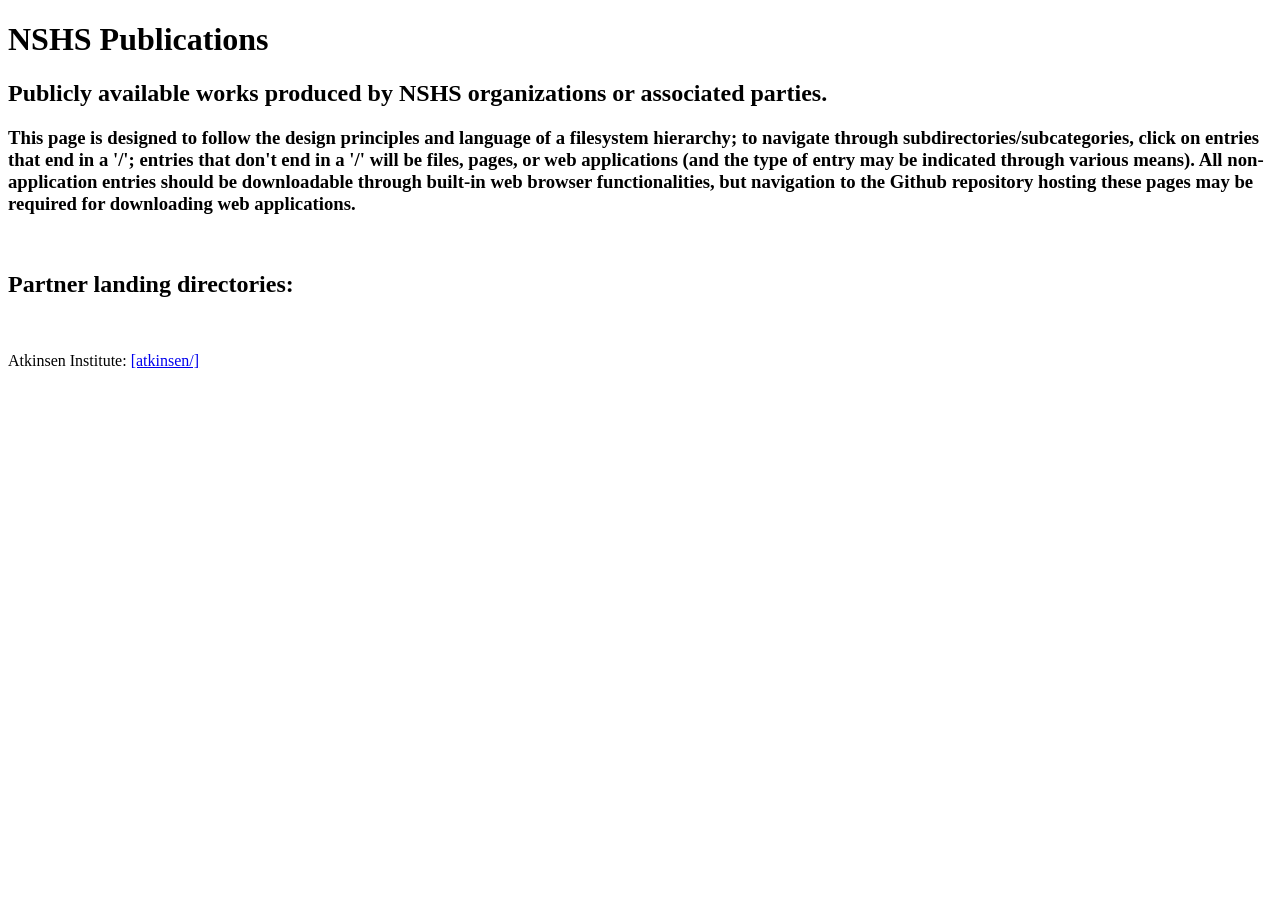
<file: index.html>
<!DOCTYPE HTML>
<html>
  <head>
    <style>
      * {

      }
    </style>
  </head>
  <body>
    <h1>NSHS Publications</h1>
    <h2>Publicly available works produced by NSHS organizations or associated parties.</h2>
    <h3>This page is designed to follow the design principles and language of a filesystem hierarchy; to navigate through subdirectories/subcategories, click on entries that end in a '/'; entries that don't end in a '/' will be files, pages, or web applications (and the type of entry may be indicated through various means). All non-application entries should be downloadable through built-in web browser functionalities, but navigation to the Github repository hosting these pages may be required for downloading web applications.</h3>
    <br>
    <h2>Partner landing directories:</h2><br>
    <p>Atkinsen Institute: <a href="./atkinsen/">[atkinsen/]</a></p>
  </body>
</html>
</file>
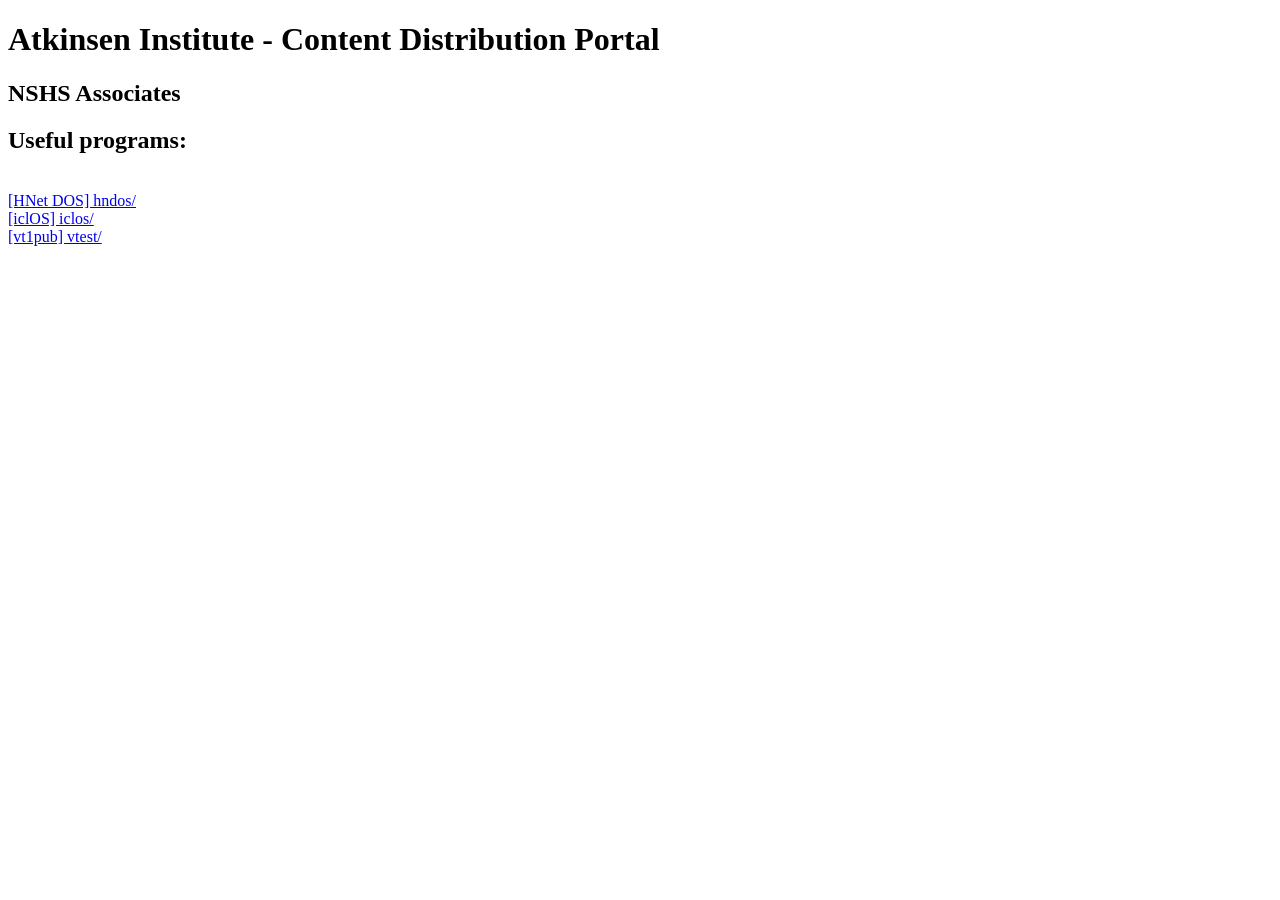
<file: atkinsen/index.html>
<!DOCTYPE HTML>
<html>
<head>
  <title>Atkinsen Institute - Content Distribution Portal - NSHS Associates</title>
</head>
  <h1>Atkinsen Institute - Content Distribution Portal</h1>
  <h2>NSHS Associates</h2>

  <h2>Useful programs:</h2><br>
  <a href="./baretests/hndos/">[HNet DOS] hndos/</a><br>
  <a href="./baretests/iclos/">[iclOS] iclos/</a><br>
  <a href="./baretests/vtest/">[vt1pub] vtest/</a><br>
  
  
</html>
</file>
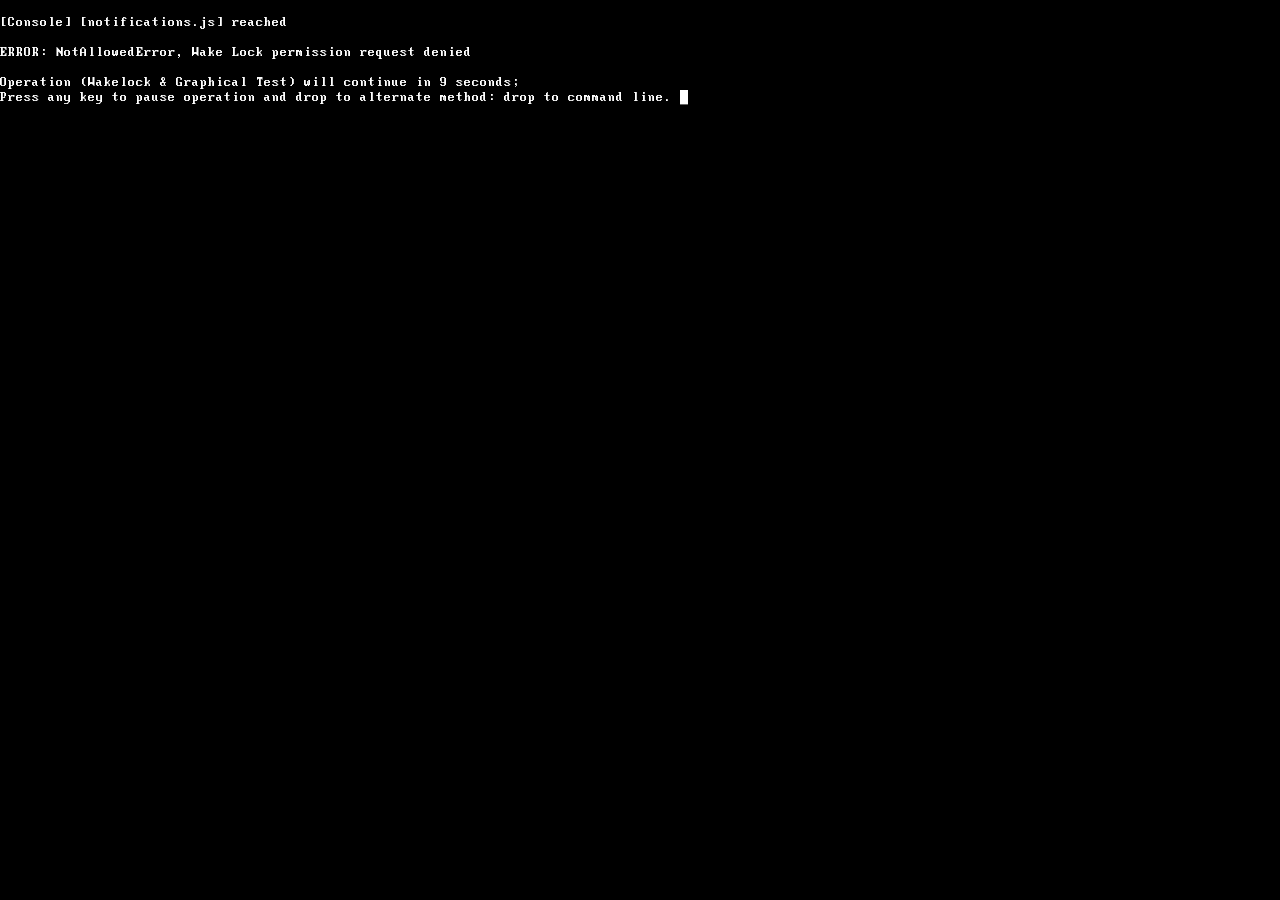
<file: atkinsen/baretests/hndos/index.html>
<!DOCTYPE HTML>
<html lang="en-US">
  <head>
    <meta charset="utf-8" />
    <link rel="manifest" href="manifest.json" />
    <meta name="viewport" content="width=device-width, initial-scale=1.0, maximum-scale=1.0, user-scalable=no, shrink-to-fit=no">
    <title>HNet DOS</title>
    <link rel="icon" type="image/png" href="512.png">
    <link rel="stylesheet" href="style.css" />
  </head>
  <body>
    <canvas id="canvas_element" width="640" height="480" style="position: fixed;"></canvas>

    <p><span style="color: transparent; background: black;" id="ctty"></span><span style="color: white; background: black;" id="ctty_cur"></span></p>
    <p style="color: white;" id="tty"></p>
    <p id="ghostp"></p>

    <script src="tools.js" defer></script>
    <script src="lcalipers2.js" defer></script>
    <script src="kernel.js" defer></script>
    <script src="fslib.js" defer></script>
    <script src="wakelock.js" defer></script>
    <script src="notifications.js" defer></script>
    <script src="deviceinit.js" defer></script>
    <script src="initramfs.js" defer></script>
    <script src="debug.js" defer></script>
    <script src="main.js" defer></script>
  </body>
</html>
</file>
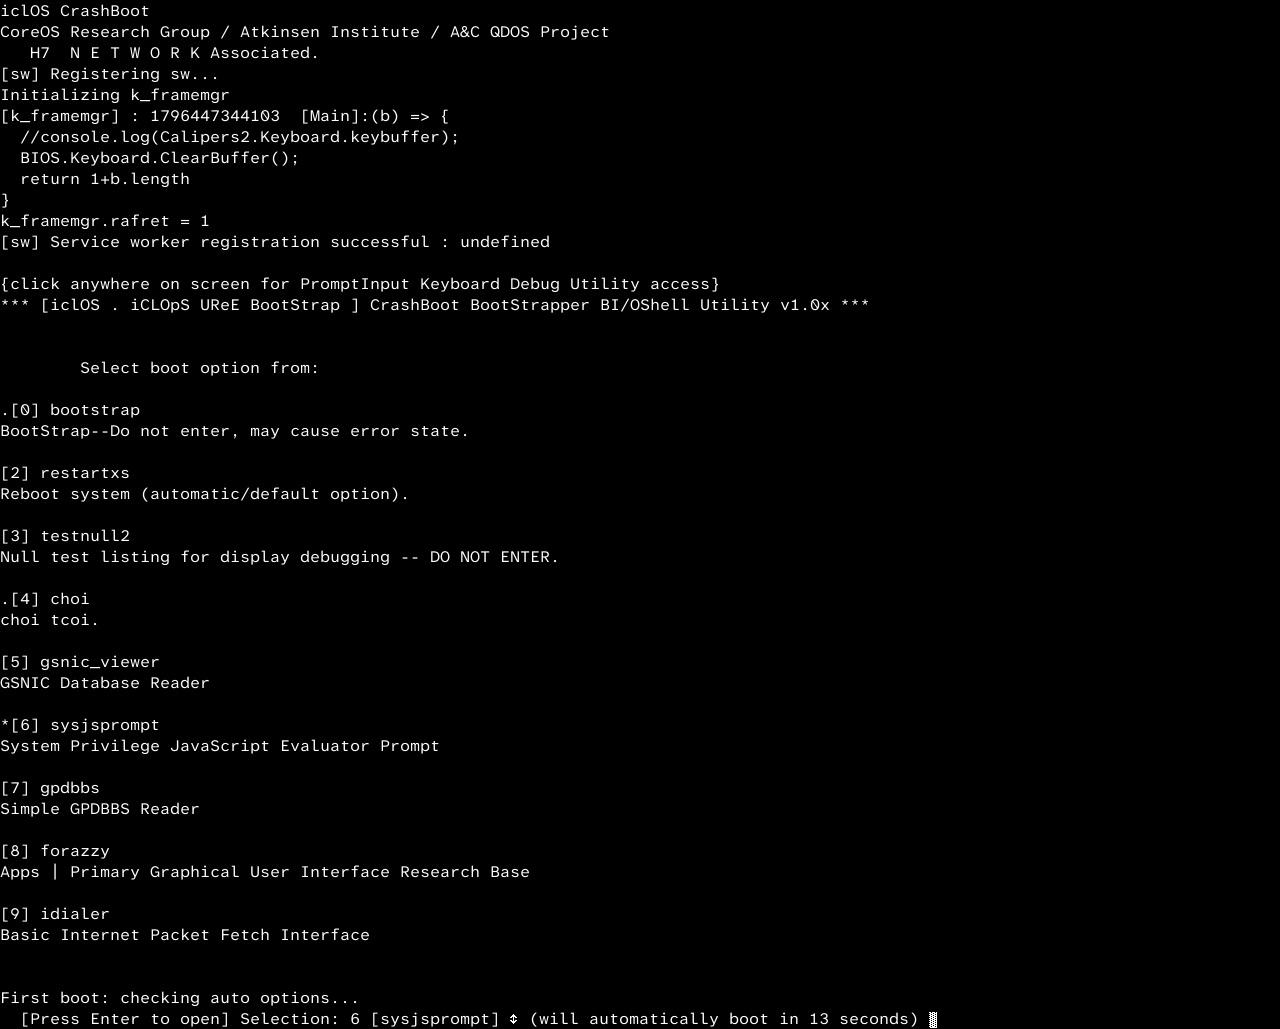
<file: atkinsen/baretests/iclos/index.html>
<!DOCTYPE HTML>
<html lang="en-US">
  <head>
    <meta charset="utf-8" />
    <meta http-equiv="Content-Security-Policy" content="manifest-src 'self' blob:;">
    <!-- <link rel="manifest" href="manifest.json" /> -->
     <link id="dynamic-manifest" rel="manifest">
    <meta name="viewport" content="width=device-width, initial-scale=1.0, maximum-scale=1.0, user-scalable=no, shrink-to-fit=no">
    <title>iclOS</title>
    <link rel="icon" type="image/png" href="512.png">
    <link rel="stylesheet" href="style.css" />

    <script src="dynmanifest.js" type="module"></script>
  </head>
  <body>
    <canvas id="canvas_element" width="640" height="480" style="position: fixed;"></canvas>

        <p id="grouper" style=""><span style="color: transparent; background: black;" id="ctty"></span><span style="color: white; background: black;" id="ctty_cur"></span></p>
    <p style="color: white;" id="tty"></p>
    
    <p id="ghostp"></p>


    <span id="teletypespan" style="background-color: aqua;">
      </span>

    <script>
      var WARN = ""; 8080; 8090;
    let f = ()=>{
      console.error("WARNING: For local execution, this program should, in the best-case scenario, be running from localhost: port 8090; alternatively, counting up by 2 from 8091 (, 8093, 8095, 8097, 8099, 8101, 8103, etc...)");
    };
    if(
      WARN === 0 || WARN === 8080 || WARN === undefined || WARN === "VARIABLE_ON"){
        f();
    }else if([8081,true,false].includes(WARN) || WARN === "VARIABLE_OFF"){
      try{
        f();
      }catch(e){
        console.warn(e.msg);
      }
    }else{
      throw f();
    }
    </script>

    <script src="syslib/websafetyhandler.js"></script>
    <script type="module" src="syslib/fdm.js"></script>
    <script type="module" src="debug/gsnicreader.js"></script>
    <script src="syslib/tools.js" defer></script>
    <script src="syslib/stdbfutils.js" defer></script>
    <script src="lcalipers2.js"></script>
    <script src="syslib/vibration.js" defer></script>
    <script src="kernel/kframe.js"></script>
    <script src="kernel/bios.js"></script>
    <script src="kernel/kernel.js" defer></script>
    <script src="syslib/fslib.js"></script>
    <script src="syslib/wakelock.js" defer></script>
    <script src="syslib/notifications.js" defer></script>
    <script src="kernel/deviceinit.js" defer></script>
    <script src="kernel/initramfs.js" defer></script>
    <script src="debug/debug.js" defer></script>
    <script src="debug/basicprograms.js" defer></script>
    <script src="debug/gpdbbs.js" defer></script>
    <script src="debug/forazzy.js" defer></script>
    <script src="debug/dialer.js" defer></script>
    <script src="debug/vibetest.js" defer></script>
    <script src="kernel/biosprofileconfigurator.js" defer></script>
    <script src="kernel/units/mage/magekernel.js" defer></script>
    <script src="syslib/fhload.js" defer></script>
    <script src="kernel/containers.js"></script>
    <script src="kernel/nbox.js"></script>
    <script src="main.js" defer></script>
  </body>
</html>
</file>
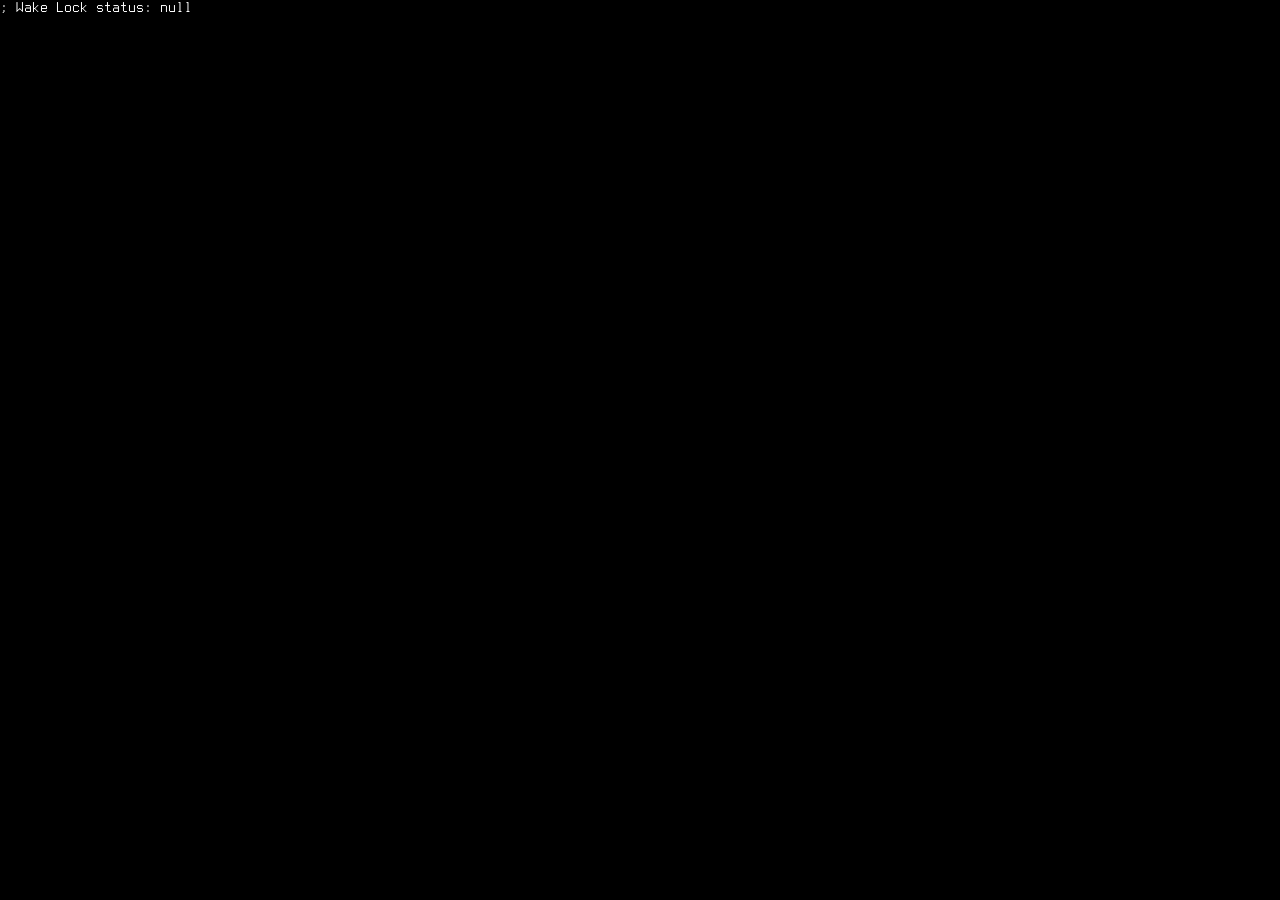
<file: atkinsen/baretests/test1/index.html>
<!doctype html>
<html lang="en-US">
  <head>
    <meta charset="utf-8" />
    <link rel="manifest" href="manifest.json" />
    <meta name="viewport" content="width=device-width" />
    <title>Centre (PWA Test Suite)</title>
    <link rel="icon" type="image/png" href="512.png">
    <link rel="stylesheet" href="style.css" />
  </head>
  <body>
    <p id="dbgconout"></p>
    <script src="main.js" defer></script>
    <script src="wakelock.js" defer></script>
  </body>
</html>
</file>
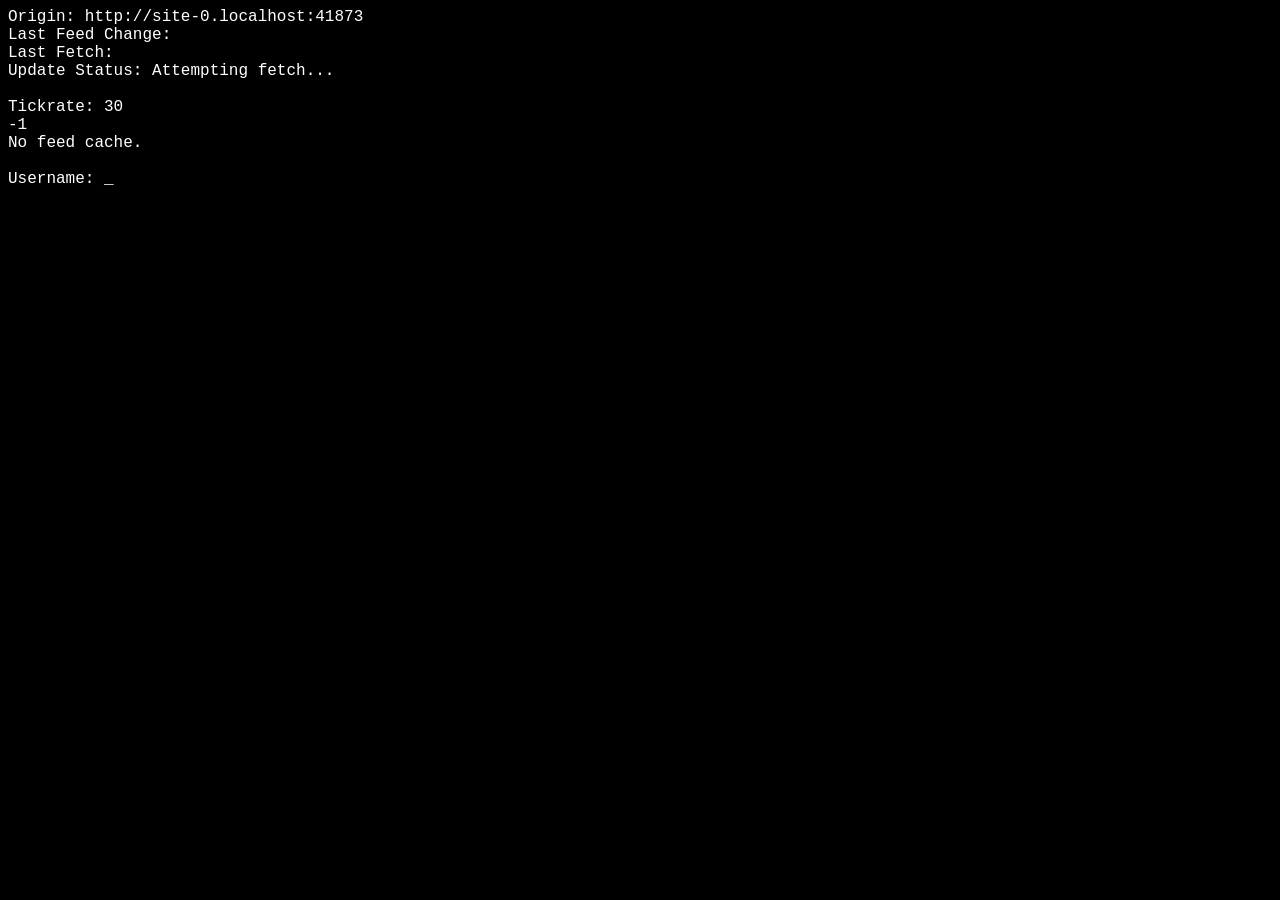
<file: atkinsen/baretests/iclos/reference-legacy-gpdbbs_console.html>
<html>
<head>
    <style>body {
        background-color: black;
        
        }</style>
</head>
<body>
<pre><p style="font-family: Courier, monospace; color: rgb(255 255 255);" id="tty">No change to tty out.</p></pre><form onsubmit="mobile_finpt_submit();" id="finptform"><input type="password" autocomplete="off" autocapitalize="off" size="0" style="outline: none; background: transparent; border: none; visibility: hidden;" id="finpt"></input></form> <!-- outline: none; background: transparent; border: none;  -->

<script>

var scr = true; //scroll=false;
document.getElementById('tty').textContent = "";
var tty = "";
var tty_pre = "\n";
var tty_post = "_";

var keybuffer = [];
var keybs = "";
var wasbs = 0;
var xlrch = 0;
var yduch = 0;

var override_histcommit = false;

var mobilekeybuffer = [];
//var mkbcancel = 0;
var backspacewaits = 0;
var enterwaits = 0;
var mobileprovisions = false;

var skb = -1;

var tr = 30; //tickrate

var gCacheString = "";

var notif = true;
var belli = -1;
var curgresi = -1;
var keyw = 5;
var autoexec = "";

var keybshistory = [""];
var histi = 0;

var backcol = [0,0,0];
var textcol = [255,255,255];

var setdef = [
    ["Notifications",
        ["Show bell icon next to new messages","notif",0],
        ["Send push notifications to device while chat is minimized","\"Unsupported.\"",1]
    ],
    ["User",
        ["Display name","",2]
    ],
    ["Misc",
        ["Cursor character","curchar",3],
        ["Screensaver text","hidetxt",4], 
        ["Screensaver exit string","hidechar",5]
    ],
    ["Close",
        ["Save changes","\"\"",-1],
        ["Save changes & Exit","\"\"",-2],
        ["Exit","\"\"",-3]
    ]
];
var setdef_replace = [[false,"off"],[true,"on"]];
var ssel = [-1,-1];

function changesetting(si){

}

function settings_xych(k){
    for(var i=0;i<k.length;i++){
        switch(k.charAt(i)){
            case ",":
                xlrch--;
            break;
            case ".":
                xlrch++;
            break;
            case "<":
                xlrch--;
            break;
            case ">":
                xlrch++;
            break;
            case "\n":
                mode = "setsetting";
            break;
        }
    }
    ssel[0] +=xlrch;
    ssel[1] -=yduch;
    xlrch=0;
    yduch=0;
    ssel[0] = Math.max(0,Math.min(setdef.length-1,ssel[0]));
    ssel[1] = Math.max(0,Math.min(setdef[ssel[0]].length-2,ssel[1]));
}

function printsettingspage(){
    var out = "";
    var i;
    var txta = [];
    var txtb = [];
    var txtdel = [];
    var maxlena = 0;
    for(i=0;i<setdef.length;i++){
        if(ssel[0] === i){
            out += "["+setdef[i][0]+"]";
        }else{
            out += " "+setdef[i][0]+" ";
        }
        out += " ";
    }
    out += "\n\n";
    for(i=1;i<setdef[ssel[0]].length;i++){
        //out += setdef[ssel[0]][i][0]+" ";
        txta.push(setdef[ssel[0]][i][0]);
        txtb.push(rsetdef(eval(setdef[ssel[0]][i][1])));
        maxlena = Math.max(maxlena,setdef[ssel[0]][i][0].length);
        if(i-1===ssel[1]){
            //out+=curchar;
            txtdel.push("  []  ");
        }else{
            //out +=" ";
            txtdel.push("      ");
        }
        //out += " "+eval(setdef[ssel[0]][i][1])+"\n";
    }
    //out += wsc("\nmaxlena:"+maxlena+"\n",2);
    for(i=0;i<txta.length;i++){
        out += txta[i]+wsc(" ",maxlena-txta[i].length)+txtdel[i]+txtb[i]+"\n";
    }
    return out;
}

function wsc(s,n){
    var out = "";
    for(var i=0;i<n;i++){
        out += s;
    }
    return out;
}

function rsetdef(v){
    for(var i=0;i<setdef_replace.length;i++){
        if(setdef_replace[i][0] === v){
            return setdef_replace[i][1];
        }
    }
    return v;
}

var isMobile = navigator.userAgent.toLowerCase().includes('mobile');
if(typeof navigator.userAgentData === 'object'){
    isMobile = navigator.userAgentData.mobile;
}

if(isMobile){
    mobileprovisions = true;
    document.getElementById("finpt").value = "*";
    cout("Note: Scrolling behavior is different on mobile than is standard.\n");
    scr=false;
}

function dbgfm(){
    //debug_force_mobile
    isMobile = true;
    mobileprovisions = true;
    document.getElementById("finpt").value = "*";
    cout("Note: Scrolling behavior is different on mobile than is standard.\n");
    scr=false;
}

ttyff = document.getElementById('tty');
ttyff.addEventListener("click", function(){
        var ielem;
        if(isMobile){
        ielem = document.getElementById("finpt");
        ielem.style.visibility = 'visible';
        ielem.focus();
        }else if(mobileprovisions){
        ielem = document.getElementById("finpt");
        //ielem.style.visibility = 'visible';
        ielem.focus();
        //ielem.style.visibility = 'hidden';
        }
        //ielem.style.visibility = 'hidden';
    });

function cout(s){
    tty_pre+=s;
    //document.getElementById('tty').textContent = tty_pre+tty+tty_post;
    update_tty();
}

function update_tty(){
    document.getElementById('tty').textContent = tty+tty_post+tty_pre;
    if(scr && !mobileprovisions){document.getElementById('tty').scrollIntoView({ behavior: 'instant', block: 'end' });}
}

function tsvstr_to_2darr(s){
    var out = [];
    var p = s.split("\r\n");
    for(var i=0;i<p.length;i++){
        out.push(p[i].split("\t"));
    }
    return out;
}

//fetch("https://docs.google.com/forms/d/e/1FAIpQLSfLDaYTC59eQYYrqwFUe3DzGO67NbR9J-JLyRWjlqSmsCcZDA/formResponse?usp=pp_url&entry.736993216=EMAIL+ADDR3&entry.2089575475=MSG+FIELD%21                &entry.972830120=(Do+not+select+if+you+do+not+know+what+this+does)+Post+As+Raw+Command",{method:'GET',mode:'no-cors'})
//fetch("https://docs.google.com/forms/d/e/1FAIpQLSfLDaYTC59eQYYrqwFUe3DzGO67NbR9J-JLyRWjlqSmsCcZDA/formResponse?usp=pp_url&entry.736993216=mailer     &entry.2089575475=Message+Test+From+AUTOMAN%21&entry.972830120=x",{method:'GET',mode:'no-cors'})

var gres = -1;
var gchange = false;
var gres_c = gres;
var last_detch = "";
var last_fetch = "";
var udb_status = "";

var rmchange = false;

var mode = "login";

var username = "guest";
var room = "";

var feedcache = "No feed cache.\n";
var addlineprefix = false;
var showposttimestamp = false;

//var scr = true; //scroll=false;
var hide = false;
var hidetxt = "$ ";
var hidechar = "\n";

var curchar = "_";

var cacheversion = 1;
var needstocache = false;

var packages = []; //[ [name,contents] ...]

async function updateDB_old(){
    //cout("Attempting fetch... \n");
    udb_status = "Attempting fetch...\n";
    try{
        const response = await fetch("https://docs.google.com/spreadsheets/d/e/2PACX-1vRY_GjB--qooB76G3R6aOrK2W6QjANBc9zqlIpvUbeM9na7Sj03yuHkyu0I-tbhvKWvNrDtPyKzknRK/pub?gid=0&single=true&output=tsv");
        //const response = await fetch("https://www.google.com");
        udb_status = "Checking response...\n";
        if(!response.ok){
            cout("Error: "+response.status+"\n");
            //throw new Error(`Response status: ${response.status}`);
        }
        udb_status = "Retrieving response content...\n";
        //const json = await response.json();
        const pgres = await response.bytes();
        //alert(response);
        gres = uint8arr_to_str(pgres);
        //console.log(pgres);
        //console.log(gres);
        //gjson = json;
        //document.getElementById('tty').textContent = json;
        
        gchange = true;
        //cout(JSON.stringify(gres)+"\n");
        //cout("updateDB Done.\n");
        last_fetch = (new Date).toString();
        udb_status = "Fetched.\n";
    }catch(error){
        console.error(error.message);
        cout("Error: "+error.message+"\n");
    }
}
async function updateDB(){
    //https://docs.google.com/spreadsheets/d/e/2PACX-1vRY_GjB--qooB76G3R6aOrK2W6QjANBc9zqlIpvUbeM9na7Sj03yuHkyu0I-tbhvKWvNrDtPyKzknRK/pubhtml?gid=0&amp;single=true&amp;widget=true&amp;headers=false
    /*try{
        const response = await fetch("https://docs.google.com/spreadsheets/d/e/2PACX-1vRY_GjB--qooB76G3R6aOrK2W6QjANBc9zqlIpvUbeM9na7Sj03yuHkyu0I-tbhvKWvNrDtPyKzknRK/pubhtml?gid=0&amp;single=true&amp;widget=true&amp;headers=false",{method:'GET',mode:'no-cors'});
        if(!response.ok){
            cout("PROTO ERROR: "+response.status+"\n");
        }
        const json = await response.text();
        cout("JSON RESPONSE: "+json+"\n");
    }catch(error){
        cout("PROTO ERROR: "+error.message+"\n");
    }*/
    udb_status = "Attempting fetch...\n";
    try {
        
    //read .csv file on a server
    const target = `https://docs.google.com/spreadsheets/d/1nWyVU75Sje7pKYODCLU7zIF7hoqGRJ5_xjGbTrcfGrw/export?format=tsv&gid=0#gid=0`;

    const res = await fetch(target, {
        method: 'get',
        headers: {
            'content-type': 'text/tsv;charset=UTF-16',
        }
    });
    udb_status = "Checking response...\n";
    if (res.status === 200) {
        udb_status = "Retrieving response content...\n";
        const data = await res.text();
        gres = data;
        gchange = true;
        last_fetch = (new Date).toString();
        udb_status = "Fetched.\n";
        //console.log(data);
        //cout(data+"\n");
    } else {
            console.log(`Error code ${res.status}`);
            cout("Error: "+res.status+"\n");
            udb_status = "Error, retrying...\n";
            gchange=true;
        }
    } catch (err) {
        console.log(err);
        udb_status = "Error, retrying...\n";
        gchange = true;
    }
}
async function submitForm(data){
    //https://docs.google.com/forms/d/e/1FAIpQLSfLDaYTC59eQYYrqwFUe3DzGO67NbR9J-JLyRWjlqSmsCcZDA/viewform?usp=pp_url&entry.736993216=EMAIL+ADDR&entry.2089575475=MSG+FIELD&entry.972830120=(Do+not+select+if+you+do+not+know+what+this+does)+Post+As+Raw+Command
    //fetch("https://docs.google.com/forms/d/e/1FAIpQLSfLDaYTC59eQYYrqwFUe3DzGO67NbR9J-JLyRWjlqSmsCcZDA/formResponse?usp=pp_url&entry.736993216=EMAIL+ADDR3&entry.2089575475=MSG+FIELD&entry.972830120=(Do+not+select+if+you+do+not+know+what+this+does)+Post+As+Raw+Command",{method:'GET',mode:'no-cors'})
    //https://docs.google.com/forms/d/e/1FAIpQLSfLDaYTC59eQYYrqwFUe3DzGO67NbR9J-JLyRWjlqSmsCcZDA/formResponse?entry.736993216=mailer&entry.2089575475=Message+Test+From+AUTOMAN%21&entry.972830120=x
    const formId = '1FAIpQLSfLDaYTC59eQYYrqwFUe3DzGO67NbR9J-JLyRWjlqSmsCcZDA';
    const baseUrl = 'https://docs.google.com/forms/d/e/'+formId+'/formResponse';
    const formData = new URLSearchParams();
    for(const key in data){
        formData.append(key, data[key]);
    }
    const url = baseUrl + '?usp=pp_url&' + formData.toString();
    //cout(url+"\n");
    //alert(url);
    try{
        const response = await fetch(url, {
            method: 'GET',
            mode: 'no-cors' //might be impossible
        });
        if(response.status === 200){
            console.log("Successful Submit");
            //cout("Successful Submit\n");
        }else{
            console.error("Submit Error",response.status);
            //cout("Unsuccessful Submit: "+response.status+"\n");
        }
    }catch(error){
        console.error("Submit Error",response.status);
    }
}
function postCommand(un,cmd,israw){
    var rv = '(Do not select if you do not know what this does) Post As Raw Command';
    if(israw){
        const fd = {'entry.736993216':un,'entry.2089575475': cmd,'entry.972830120':rv};
        submitForm(fd);
    }else{
        //rv = "";
        const fd = {'entry.736993216':un,'entry.2089575475': cmd};
        submitForm(fd);
    }
    
}

function uint8arr_to_str(ua){
    var out = "";
    for(var i=0;i<ua.length;i++){
        out += String.fromCharCode(ua[i]);
    }
    return out;
}
//cout("Origin: "+window.location.origin+"\n");
//const fd = {'entry.736993216':'mailer','entry.2089575475': 'Message Test From AUTOMAN!','entry.972830120':'(Do not select if you do not know what this does) Post As Raw Command'};
//submitForm(fd);
//postCommand('uname','testcmd',false);

updateDB();
//cout("  RESPONSE: \n"+gres+"\n");

setInterval(function(){
    tscu();
    //document.getElementById('tty').scrollIntoView({ behavior: 'instant', block: 'end' });
    if(gchange){
        if(gres !== gres_c){
            gres_c = gres;
            last_detch = (new Date).toString();
            feedcache = getfeed(room);
            //cout("Update: "+last_detch+"\n");
        }
        //cout("Refresh.\n");
        
        gchange=false;
        updateDB();
    }
    if(rmchange){
        feedcache = getfeed(room);
        rmchange = false; //uhh...why wasn't this here? 
    }
    main();
    update_tty();
},1000/tr);

function tscu(){
    if(skb!==keybuffer.length){
        //statechange=true;
        skb=keybuffer.length;
    }
}

function getfeed(rm){
    //cout("getfeed()\n");//debug
    var out = "";
    var dtp = tsvstr_to_2darr(gres)[0][0].split("\u0000");
    //console.log(dtp);

    var al = []; //[un,name]
    var posts = []; //[un,str,i]
    var del = []; //[un,post(i)]
    var i,j;
    for(i=0;i<dtp.length;i++){
        //un:post #room str
        //un:name str
        var cmd = breakcmd(dtp[i]);
        if(cmd.length < 2){
            continue;
        }else if(cmd[1] === "post"){
            if(cmd.length<4){continue;}
            if(JSON.parse(cmd[2]) === rm){
                posts.push([cmd[0],JSON.parse(cmd[3]),i]); //we have i here for delete functionality
                if(cmd.length >= 5){
                    
                    posts[posts.length-1].push(JSON.parse(cmd[4]));
                }
            }
        }else if(cmd[1] === "name"){
            if(cmd.length!==3){continue;}
            //DOES expect string formatting
            var stopgm = true;
            for(j=0;j<al.length;j++){
                if(al[j][0]===cmd[0]){
                    al[j][1]=JSON.parse(cmd[2]);
                    stopgm=false;
                    break;
                }   
            }
            if(stopgm){
                al.push([cmd[0],JSON.parse(cmd[2])]);
            }
            //console.log(al);
        }else if(cmd[1] === "delete"){
            if(cmd.length!==3){continue;}
            //this is a delete REQUEST. cmd[0] of post needs to match cmd[0] of delete
            del.push([cmd[0],JSON.parse(cmd[2])]);
        }
    }
    //curgresi = dtp.length-1;
    //if(curgresi === undefined){
        //console.log(posts[posts.length-1]);
    //}
    if(posts.length !== 0){curgresi = posts[posts.length-1][2];} //I guess this is where the error is???
    x: for(i=0;i<posts.length;i++){ //addlineprefix?
        for(j=0;j<del.length;j++){
            if(del[j][0] === posts[i][0] && del[j][1] === posts[i][2]){
                continue x;
            }
        }
        if(addlineprefix){
            out += "(" + posts[i][2] + ") ";
        }
        if(showposttimestamp && posts[i].length >= 4){
            out += "["+posts[i][3]+"] ";
        }
        if(notif && posts[i][2] > belli){
            out+= "\u237E ";
        }
        out += aliasmatch(posts[i][0],al) + ": " + posts[i][1] + "\n";
    }

    return out;
}

function breakcmd(s){
    var out = [];
    var i;
    var t = "";
    for(i=0;s.charAt(i)!==":"&&i<s.length;i++){
        t+=s.charAt(i);
    }
    i++;
    out.push(t);
    t="";
    var esc = false;
    var qch = "";
    var inq = false;
    var hws = true;
    for(;i<s.length;i++){
        var chr = s.charAt(i);
        if(esc){
            esc=false;
            t+=chr;
        }else if(chr === "\\"){
            t+="\\";
            esc=true;
            hws=false;
        }else if(inq){
            if(chr === qch){
                inq = false;
            }
            t += chr;
        }else if(chr === "\"" || chr === "'"){
            qch = chr;
            inq = true;
            t += chr;
            hws=false;
        }else if(chr === " "){
            if(!hws){
                out.push(t);
                t="";
                hws=true;
            }
        }else{
            if(hws){
                hws=false;
            }
            t+=chr;
        }
    }
    if(t.length!==0){
        out.push(t);
    }
    return out;
}

function breakcmd_notag(s){
    var out = [];
    var i;
    var t = "";

    var esc = false;
    var qch = "";
    var inq = false;
    var hws = true;
    for(i=0;i<s.length;i++){
        var chr = s.charAt(i);
        if(esc){
            esc=false;
            t+=chr;
        }else if(chr === "\\"){
            t+="\\";
            esc=true;
            hws=false;
        }else if(inq){
            if(chr === qch){
                inq = false;
            }
            t += chr;
        }else if(chr === "\"" || chr === "'"){
            qch = chr;
            inq = true;
            t += chr;
            hws=false;
        }else if(chr === " "){
            if(!hws){
                out.push(t);
                t="";
                hws=true;
            }
        }else{
            if(hws){
                hws=false;
            }
            t+=chr;
        }
    }
    if(t.length!==0){
        out.push(t);
    }
    return out;
}

function aliasmatch(un,al){
    for(var i=0;i<al.length;i++){
        if(un === al[i][0]){
            return al[i][1];
        }
    }
    return un;
}

function processcmd(s){
    var cmd = breakcmd_notag(s);
    var b;
    var i,j,k;
    var dtp;
    var oa,os,c;
    if(cmd.length === 0){
        return;
    }
    switch(cmd[0]){
        case "":
            return; 
        break;//
        case "cls":
            tty_pre = "";
        break;
        case "clr":
            tty_pre = "";
        break;
        case "clear":
            tty_pre = "";
        break;
        case "mgr":
            if(cmd.length === 1){
                cout("[mgr] No input specified.\n");
                return;
            }
            switch(cmd[1]){
                case "list":
                    if(cmd.length === 2){
                        cout("[mgr] List options: raw room user name\n");
                        return;
                    }
                    dtp = tsvstr_to_2darr(gres)[0][0].split("\u0000");
                    var grep = ["",0]; //[cmd1check (-1 means any),cmdret (-1 means line)]
                    switch(cmd[2]){
                        case "room":
                            grep = ["post",2];
                        break;
                        case "user":
                            grep = [-1,0];
                        break;
                        case "name":
                            grep = ["name",-1];
                        break;
                        case "raw":
                            cout(dtp.join("\n")+"\n");
                            return;
                        default:
                            cout("[mgr] "+cmd[2]+" not recognized as list.\n");
                            return;
                    }
                    oa = [];
                    for(i=0;i<dtp.length;i++){
                        b = breakcmd(dtp[i]);
                        if(b.length < 2){
                            continue; //just doesn't count.
                        }
                        if(grep[0] === -1 || b[1] === grep[0]){
                            k = true;
                            for(j=0;j<oa.length;j++){
                                if(grep[1] === -1){
                                    //k=false;
                                    break;
                                }else if(oa[j] === b[grep[1]]){
                                    k=false;
                                    break;
                                }
                            }
                            if(k){
                                if(grep[1] === -1){
                                    oa.push(dtp[i]);
                                }else{
                                    oa.push(b[grep[1]]);
                                }
                            }
                        }
                    }
                    cout(oa.join("\n")+"\n");

                    return;
                break;
            }
        break;
        case "help":
            if(cmd.length === 1){return;}
            switch(cmd[1]){
                case "more":
                    cout("help [command]: get specific help message for command\nhelp more: display long help message\ncls / clr / clear: clear console output\nhidetext: display string used by hide (called hidetxt)\nhidetext [string]: set hidetxt string (JSON-formatted string)\nmgr: management tool\nhidestring: display string (called hidechar, defaults to newline delimiter) that hide waits for to be typed in order to close\nhidestring [string]: set hidechar string (JSON-formatted string)\n");
                    return;
                break;
            }
        break;
        case "hidetext":
            if(cmd.length === 1){
                cout("Current hide text:\n"+hidetxt+"\n");
            }else{
                hidetxt = JSON.parse(cmd[1]);
            }
        break;
        case "hidestring":
            if(cmd.length === 1){
                cout("Current hide string: "+JSON.stringify(hidechar)+"\n");
            }else{
                hidechar = JSON.parse(cmd[1]);
            }
        break;
        case "cache":
            //save client settings for user
            cache_cli_settings_w_srv();
        break;
        case "decache":
            //unsave client settings for user
            decache_cli_settings_w_srv();
        break;
        case "tickrate":
            if(cmd.length!==2){
                cout("Insufficient arguments.\n");
                return;
            }
            tr = JSON.parse(cmd[1]);
        break;
        case "apply-cache":
            cacheinit();
            applyCacheStore();
        break;
        case "eval":
            for(i=1;i<cmd.length;i++){
                try{eval(JSON.parse(cmd[i]));}catch(error){cout("From eval: "+error.message+"\n");}
            }
        break;
        case "evalecho":
            for(i=1;i<cmd.length;i++){
                try{cout(""+eval(JSON.parse(cmd[i]))+"\n");}catch(error){cout("From evalecho: "+error.message+"\n");}
            }
        break;
        default:
            cout("'"+cmd[0]+"' is not recognized as a valid command.\n");
    }
}

function cache_cli_settings_w_srv(){
    var cs = "";
    var c = {};
    c.hidechar = hidechar;
    c.hidetxt = hidetxt;
    c.tr = tr;
    c.room = room;
    c.scr = scr;
    c.notif = notif;
    c.belli = belli;
    c.keyw = keyw;
    c.autoexec = autoexec;
    c.showposttimestamp = showposttimestamp;
    c.cacheversion = cacheversion;
    cs = JSON.stringify(c);
    postCommand(username,"cache "+JSON.stringify(cs),true);
    needstocache = false;
}

function decache_cli_settings_w_srv(){
    postCommand(username,"decache",true);
}

function applyCacheStore(){
    if(gCacheString.length === 0){
        return;
    }
    var c = JSON.parse(gCacheString);
    hidechar = c.hidechar;
    hidetxt = c.hidetxt;
    tr = c.tr;
    room = c.room;
    scr = c.scr;
    notif = c.notif;
    //cout("[cache] belli changed from "+belli+" to "+c.belli+".\n");//debug
    belli = c.belli;
    keyw = c.keyw;
    autoexec = c.autoexec;
    switch(c.cacheversion){
        case cacheversion:
            showposttimestamp = c.showposttimestamp;
        break;
        default:
            needstocache = true;
    }
    rmchange=true;
    cout("Cached settings applied.\n");
    eval(autoexec);
}

function cacheinit(){
    //workinonit
    var out = "";
    var dtp = tsvstr_to_2darr(gres)[0][0].split("\u0000");
    //console.log(dtp);

    //var al = []; //[un,name]
    //var posts = []; //[un,str,i]
    //var del = []; //[un,post(i)]
    var i,j;
    for(i=0;i<dtp.length;i++){
        //un:post #room str
        //un:name str
        var cmd = breakcmd(dtp[i]);
        if(cmd.length < 2){
            continue;
        }else if(cmd[0] === username && cmd[1] === "cache"){
            if(cmd.length!==3){continue;}
            gCacheString = JSON.parse(cmd[2]);
        }else if(cmd[0] === username && cmd[1] === "decache"){
            gCacheString = "";
        }
    }
}

function main(){
    updatekeybs();

    var promptinfo = "";
    switch(mode){
        case "":
            if(needstocache){
                cache_cli_settings_w_srv();
                cout("Client settings cache updated to version "+cacheversion+"\n");
            }
            promptinfo = "(savr post room name logout help delete chs) ";
            if(keybs.includes("\n")){
                switch(keybs.split("\n")[0]){
                    case "settings":
                        commitkeybshist(keybs.split("\n")[0]);
                        keybs = "";
                        //hide = true;
                        mode = "chsettings";
                        ssel = [0,0];
                        xlrch = 0;
                        yduch = 0;
                        override_histcommit = true;
                    break;
                    case "savr":
                        commitkeybshist(keybs.split("\n")[0]);
                        keybs = "";
                        hide = true;
                        mode = "hide";
                    break;
                    case "hide":
                        commitkeybshist(keybs.split("\n")[0]);
                        keybs = "";
                        hide = true;
                        mode = "hide";
                    break;
                    case "h":
                        commitkeybshist(keybs.split("\n")[0]);
                        keybs = "";
                        hide = true;
                        mode = "hide";
                    break;
                    case "post":
                        commitkeybshist(keybs.split("\n")[0]);
                        keybs = "";
                        mode = "sendpost";
                    break;
                    case "p":
                        commitkeybshist(keybs.split("\n")[0]);
                        keybs = "";
                        mode = "sendpost";
                    break;
                    case "":

                    break;
                    case "room":
                        commitkeybshist(keybs.split("\n")[0]);
                        keybs = "";
                        mode = "chroom";
                    break;
                    case "name":
                        commitkeybshist(keybs.split("\n")[0]);
                        keybs = "";
                        mode = "chname";
                    break;
                    case "logout":
                        cache_cli_settings_w_srv();
                        commitkeybshist(keybs.split("\n")[0]);
                        keybs = "";
                        mode = "login";
                    break;
                    case "help":
                        commitkeybshist(keybs.split("\n")[0]);
                        keybs = "";
                        mode = "helperpage";
                    break;
                    case "r":
                        commitkeybshist(keybs.split("\n")[0]);
                        keybs = "";
                        mode = "raw";
                    break;
                    case "delete":
                        commitkeybshist(keybs.split("\n")[0]);
                        keybs = "";
                        mode = "delist";
                    break;
                    case "chs":
                        commitkeybshist(keybs.split("\n")[0]);
                        keybs = "";
                        scr = !scr;
                        cout("Scroll is ");
                        if(scr){
                            cout("on.\n");
                        }else{
                            cout("off.\n");
                        }
                    break;
                    case "when":
                        showposttimestamp = !showposttimestamp;
                        commitkeybshist(keybs.split("\n")[0]);
                        keybs = "";
                        rmchange = true;
                    break;
                    default:
                        processcmd(keybs.split("\n")[0]);
                        commitkeybshist(keybs.split("\n")[0]);
                        keybs = "";
                }
            }
        break;
        case "login":
            promptinfo = "Username: ";
            if(keybs.includes("\n")){
                username = keybs.split("\n")[0];
                cout("Logged as user: "+keybs.split("\n")[0]+"\n");
                keybs = "";
                mode = "";
                if(gres === -1){
                    cout("Login completed before database loaded, use apply-cache to rectify settings that did not load from server.\n");
                }
                cacheinit();
                applyCacheStore();
            }
        break;
        case "sendpost":
            promptinfo = "";
            if(keybs.includes("\n")){
                if(keybs.split("\n")[0].length!==0){postCommand(username,"post "+JSON.stringify(room)+" "+JSON.stringify(keybs.split("\n")[0])+" "+JSON.stringify((new Date).toString()),true);}
                keybs = "";
                mode = "";
            }
        break;
        case "chroom":
            promptinfo = "Room Name: ";
            if(keybs.includes("\n")){
                room = keybs.split("\n")[0];
                rmchange=true;
                commitkeybshist(keybs.split("\n")[0]);
                keybs = "";
                mode = "";
            }
        break;
        case "chname":
            promptinfo = "New Name: ";
            if(keybs.includes("\n")){
                postCommand(username,"name "+JSON.stringify(keybs.split("\n")[0]),true);
                keybs = "";
                mode = "";
            }
        break;
        case "helperpage":
            promptinfo = "savr : Hide information, press enter (or custom hidechar -- see help more) to unhide once hidden. You can also type hide or h instead of savr.\npost : Post a message in current Room -- you can also type p instead of post to do so more quickly.\nroom : Change room.\nname : Change the display name associated with your username.\nlogout : Return to login page.\nhelp : Display this message.\nr : Send a raw server command. (Know what you are doing!)\ndelete : Delist a message you've sent.\nchs : Swap page autoscrolling on/off.\nhelp more : Help page containing non-interfacial/non-core command information.\ncls/clr/clear : Clear screen info log (below command line).\n\nPress Enter to return to the main prompt.\n";
            if(keybs.includes("\n")){ 
                keybs = "";
                mode = "";
            }
        break;
        case "raw":
            promptinfo = "[raw srv cmd] ";
            if(keybs.includes("\n")){
                if(keybs.split("\n")[0].length!==0){postCommand(username,keybs.split("\n")[0],true);}
                commitkeybshist(keybs.split("\n")[0]);
                keybs = "";
                mode = "";
            }
        break;
        case "delist":
            promptinfo = "";
            addlineprefix = true;
            rmchange = true;
            if(keybs.includes("\n")){
                if(keybs.split("\n")[0].length!==0){postCommand(username,"delete "+keybs.split("\n")[0],true);}
                commitkeybshist(keybs.split("\n")[0]);
                keybs = "";
                mode = "";
                addlineprefix = false;
            }
        break;
        case "hide":
            promptinfo = hidetxt;
            tty_pre = "";
            //hide = true;
            if(keybs.includes(hidechar)){
                keybs = "";
                hide = false;
                mode = "";
            }
        break;
        case "chsettings":
            //mode = "";//debug
            /*ssel[0] += xlrch;
            xlrch = 0;
            ssel[1] -= yduch;
            yduch = 0;*/
            settings_xych(keybs);
            keybs = "";
            tty = printsettingspage();
        break;
        
        default:

    }

    //var pretty = "Origin: "+window.location.origin+"\nLast Feed Change: "+last_detch+"\nLast Fetch: "+last_fetch+"\nUpdate Status: "+udb_status+"\nCurrent Feed Data:\n"+JSON.stringify(gres)+"\n\nTickrate: "+tr+"\n";
    var pretty = "Origin: "+window.location.origin+"\nLast Feed Change: "+last_detch+"\nLast Fetch: "+last_fetch+"\nUpdate Status: "+udb_status+"\nTickrate: "+tr+"\n";

    if(hide){
        tty = "";
        tty_post = promptinfo + keybs + curchar + "\n";
    }else if(mode === "chsettings"){
        tty_post = "";
    }else{
        tty = pretty + gres + "\n" + feedcache + "\n";
        tty_post = promptinfo + keybs + curchar + "\n";
    }
    
    
}

function updatekeybs(){
    var a = flushkeybuffer();
    keybs += a;
}

function flushkeybuffer(){
    var out = "";
    if(mobilekeybuffer.length!==0){
        keybuffer = keybuffer.concat(mobilekeybuffer);
        mobilekeybuffer = [];
    }
    for(var i=0;i<keybuffer.length;i++){
        if(keybuffer[i] === "Enter" && notif && belli !== curgresi){ //wow.
            //cout("belli changed from "+belli+" to "+curgresi+".\n");//debug
            belli = curgresi;
            rmchange=true;//feedcache = getfeed(room);
        }
        out+=dispchar(keybuffer[i]);
    }
    keybuffer = [];
    skb=0;
    return out;
}

function backspace(){
    keybs = keybs.slice(0,keybs.length-1);
}

function histscroll(ch){
    histi = Math.max(0,Math.min(keybshistory.length-1,histi+ch));
    keybs = keybshistory[histi];
}

function commitkeybshist(s){
    keybshistory[keybshistory.length-1] = s;
    histi = keybshistory.length;
    keybshistory.push("");
}

function dispchar(str){
    //alert(str);
    if(str.length === 1){
        return str;
    }else if(str === "Enter"){
        return "\n";
    }else if(str === "Backspace"){
        backspace();
        return "";
    }else if(str === "Shift"){
        //you ain't got no job-- and you ain't got sh*t to do! 
        return "";
    }else if(str === "Meta"){
        return ""; //not sure what I want to do yet
    }else if(str === "Control"){
        return ""; //not sure what I want to do yet
    }else if(str === "ArrowUp"){
        if(override_histcommit){
            yduch++;
        }else{histscroll(-1);}
        return "";
    }else if(str === "ArrowDown"){
        if(override_histcommit){
            yduch--;
        }else{histscroll(1);}
        return "";
    }else if(str === "ArrowLeft"){
        xlrch--;
        return "";
    }else if(str === "ArrowRight"){
        xlrch++;
        return "";
    }else{
        return str;//debug
    }
}

function backcol([r,g,b]){
    document.body.style.background = "rgb("+r+" "+g+" "+b+")";
}

function textcol([r,g,b]){
    document.p.style.textcol = "rgb("+r+" "+g+" "+b+")";
}

//backcol([0,0,255]);
//textcol([0,255,0]);

document.addEventListener(
  "keypress",
  (event) => {
    /*if(notif && belli !== curgresi){
        belli = curgresi;
        rmchange=true;
      }*/
      //if(isMobile){
          //cout("[dbg]: keypress "+event.key+"\n");
      //}
    if(wasbs===0){
        //keybuffer.push(event.key);alert("keypress:"+event.key);
        kbpush(event);
    }else{
        wasbs--;
    } //i guess this might be pointless idk
    //alert(event.key);
  }
);

document.getElementById('finpt').addEventListener("input", (e) => {
            //cout("[dbg]: isMobile:"+isMobile+" input "+e.data+"\n");
            if(isMobile){
            if(typeof e.data === 'object'){
                //mkbnullchk();
                //backspace();
                backspacewaits++;
                document.getElementById("finpt").value = "";
            }else{
                var mkbcc = e.data.split("");
                //mkbcancel = mkbcc.length;
                mobilekeybuffer = mobilekeybuffer.concat(mkbcc);
                //cout("[dbg]: mkb event\n");
                //keybuffer = keybuffer.concat(mobilekeybuffer);
                //mobilekeybuffer = [];
                document.getElementById("finpt").value = "*";
            }
            //document.activeElement.blur();
            //document.getElementById("finpt").value = "***";
            //document.getElementById("finpt").focus();
            //document.getElementById("finpt").value = "**";
            
            }
        });

document.getElementById('finptform').addEventListener('submit',handleForm);

function mkbnullchk(){ //deprecated?
    if(document.getElementById("finpt").value === "" || document.getElementById("finpt").value === "*"){
        //mkbcancel++;
        //backspace();
        //keybuffer.push("Backspace");
        mkbcancel = 1;
        mobilekeybuffer.push('Backspace');
    }else{
        mkbcancel++;//NOT SURE !!!
    }
}

function handleForm(event){
    event.preventDefault();
}
    
function mobile_finpt_submit(){
    //cout("[dbg]: mobile_finpt_submit\n");
    //mkbcancel++;
    keybuffer.push("Enter");
    enterwaits++;
}

function demobilize(){
    isMobile=false;
    //document.getElementById("finpt").visibility="hidden";
}

function kbpush(e){
    //cout("[dbg]: (length:"+e.key.length+")kbpush "+e.key+"\n");
    if(e.key.length===1&&isMobile){
        //cout("[dbg]: demobilizing...\n");
        demobilize();
    }
    if(typeof e.key === 'undefined' || e.key === "undefined"){
        /*try{cout("[dbg]: '"+e.key+"' aka "+e.keyCode+" aka "+e.originalEvent.data+" pressed.\n");}catch(error){
            cout("[Error] @kbpush: "+error.message);
        }*/
        //cout(JSON.parse(JSON.stringify(e))+"\n");
        //keybuffer = keybuffer.concat(mobilekeybuffer);
        //mobilekeybuffer = [];
    }else if(e.key === "Backspace" && backspacewaits !== 0){
        backspacewaits--;
        keybuffer.push('Backspace');
    }else if(e.key === "Unidentified"){
        if(backspacewaits !== 0){
            //keybuffer.push('Backspace');
            backspacewaits--;
        }
    }else if(e.key === "Enter" && enterwaits > 0){
        enterwaits--;
    }else if(isMobile===false||e.key.length!==1){
        //cout("[dbg]: kbpush s.t. mkbcancel === 0\n");
        keybuffer.push(e.key);//alert("keypress:"+event.key);
    }
    //mkbcancel = Math.max(mkbcancel-1,0);
}

/*document.addEventListener(
    "keyup",
    (event) => {
        if(isMobile){
            cout("[dbg]: keyup '"+event.key+"'\n");
        }
    }
)*/

document.addEventListener(
  "keydown",
  (event) => {
      
    //if(isMobile){
          //cout("[dbg]: keydown\n");
      //}
    //keybuffer.push(event.key);
    kbpush(event);
    //alert(event.key);
    wasbs=1;
    //qscroll=true;
  }
);

window.onload = (event) => {
  document.body.style.wordWrap = 'break-word';
};

</script>

</body>

</html>
</file>
<file: atkinsen/baretests/hndos/style.css>
@font-face {
    font-family: Terminus;
    src: url('[data-uri]') format('truetype');
}

@font-face {
    font-family: System;
    src: url([data-uri]) format('truetype');
}

@font-face {
    font-family: AtkinMono;
    src: url([data-uri]);
}

* {
    margin: 0;
    padding: 0;

    -ms-overflow-style: none;  /* IE and Edge */
    scrollbar-width: none;  /* Firefox */
}

body {
    font-family: 'System', 'AtkinMono', Courier, monospace;
    background-color: black;
    touch-action: none; 
    -webkit-user-select: none; /* Safari */
    user-select: none; 
    overscroll-behavior-y: none;
}

html {
    touch-action: none; 
    overscroll-behavior-y: none;
}

:root {
  --titlebar-area-x: 0px;
  --titlebar-area-y: 0px;
  --titlebar-area-width: 100%;
  --titlebar-area-height: 0px;
}

p {
        hyphens: none;
        font-size: 90%;
        position: absolute;
        overflow: hidden;
        color: white;
        background: transparent;
        white-space: pre-wrap;
        word-wrap: normal;
        overflow-wrap: normal;
        word-break: break-all;
}

*::-webkit-scrollbar {
    display: none;
}
</file>
